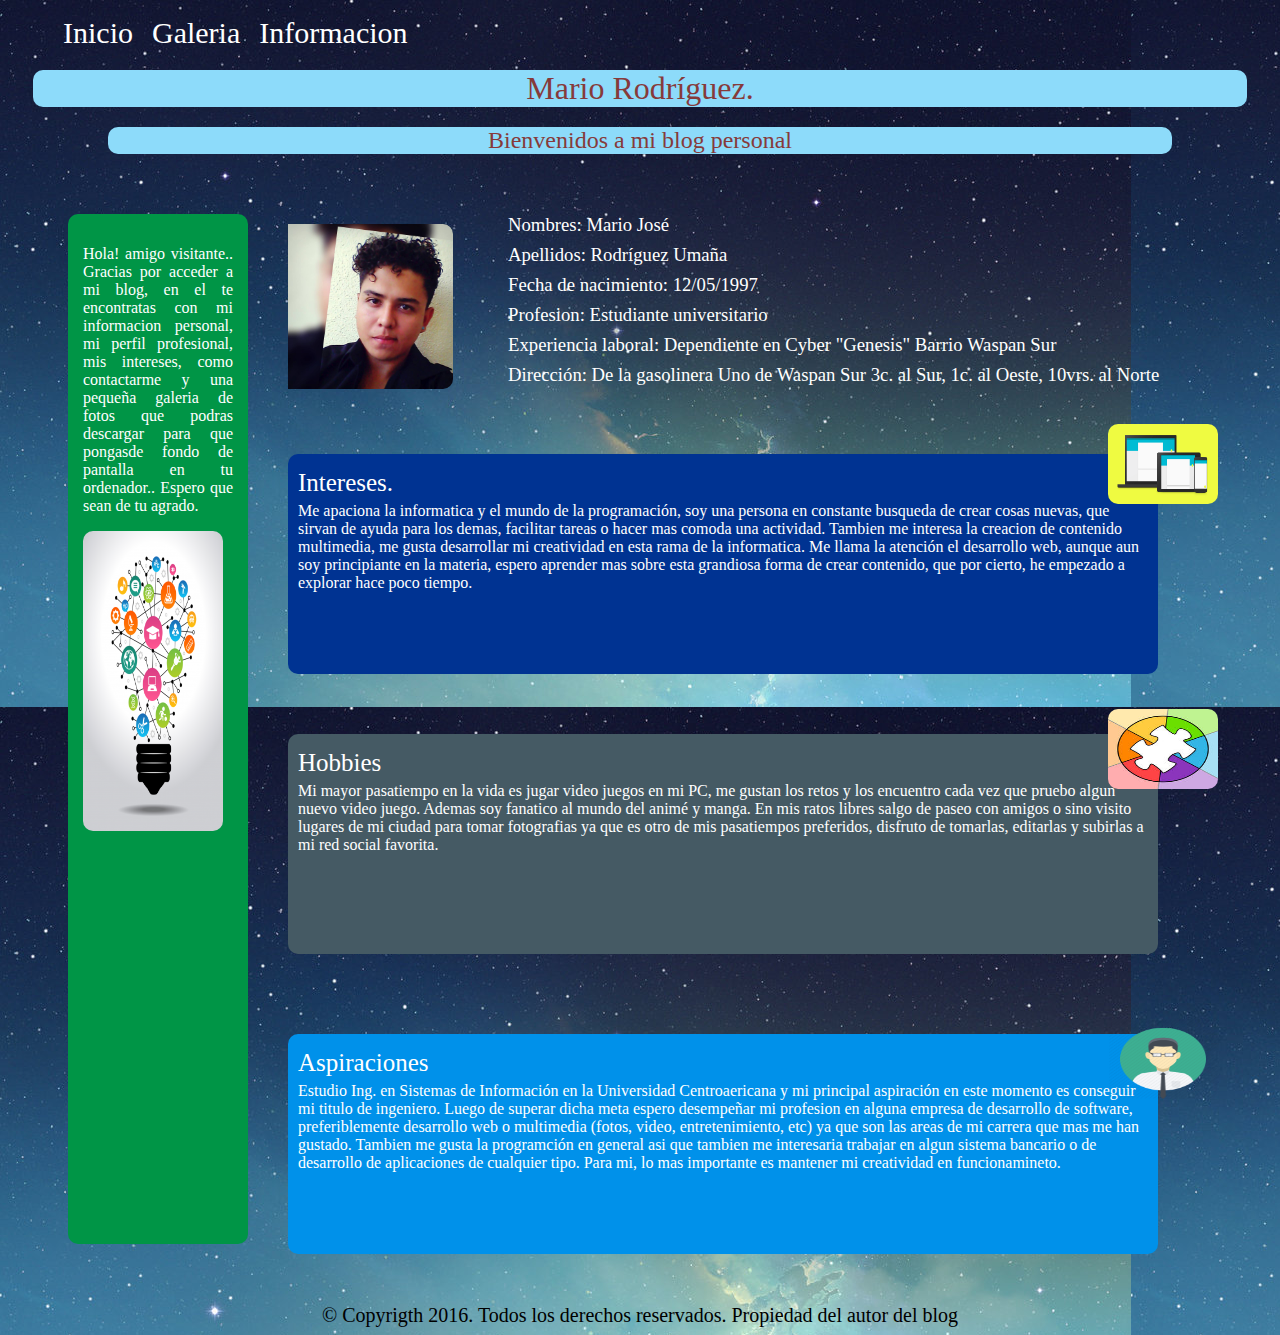
<file: index.html>
<!DOCTYPE html>
<html lang= "es">
<head> 
<meta charset= "utf-8">
<link rel="stylesheet" href="styleInicio.css" type="text/css">
</head>
<body background="Galaxy 01.jpg">
    <header>
        <nav>
            <ul id= "opciones">
                    <li><a href="/index.html">Inicio</a></li>
                    <li><a href="/Galeria.html">Galeria</a></li>
                    <li><a href ="/info.html">Informacion </a></li>
 
            </ul>
        </nav>
         
    </header>
    <h1 id= "Primer">Mario Rodríguez.</h1>
    <h2 id ="Saludo">Bienvenidos a mi blog personal</h2>
    <div id="perfil">
        <div id = "contenedorDesc"> <p id= "descricion"> Hola! amigo visitante.. Gracias por acceder a mi blog, en el te encontratas con mi informacion personal, mi perfil profesional, mis intereses, como contactarme y una peque&ntilde;a galeria de fotos que podras descargar para que pongasde fondo de pantalla en tu ordenador.. Espero que sean de tu agrado.</p>
        
        <img id= "bombideas" src="bombillo.png" align="left"/>
    </div>
    <img id= "fotoperfil" src="mi foto.jpg" align="left"/>
    <h3 id="nombre">Nombres: Mario Jos&eacute;</h3>
    <h3 id="apellido">Apellidos:  Rodr&iacute;guez Uma&ntilde;a</h3>
    <h3 id="nac">Fecha de nacimiento: 12/05/1997</h3>
    <h3 id="Direccion">Direcci&oacute;n: De la gasolinera Uno de Waspan Sur 3c. al Sur, 1c. al Oeste, 10vrs. al Norte</h3>
    <h3 id="edu">Profesion: Estudiante universitario</h3>
    <h3 id="Experiencia">Experiencia laboral: Dependiente en Cyber "Genesis" Barrio Waspan Sur</h3>
        
        <div id="interes"> <h3>Intereses.</h3> Me apaciona la informatica y el mundo de la programación, soy una persona en constante busqueda de crear cosas nuevas, que sirvan de ayuda para los demas, facilitar tareas o hacer mas comoda una actividad. Tambien me interesa la creacion de contenido multimedia, me gusta desarrollar mi creatividad en esta rama de la informatica. Me llama la atención el desarrollo web, aunque aun soy principiante en la materia, espero aprender mas sobre esta grandiosa forma de crear contenido, que por cierto, he empezado a explorar hace poco tiempo.</div>
    </div>
    
    <img id= "material" src="material.png" align="left"/>
    
    
        <div id="pasatietiempo"> <h3>Hobbies</h3> Mi mayor pasatiempo en la vida es jugar video juegos en mi PC, me gustan los retos y los encuentro cada vez que pruebo algun nuevo video juego. Ademas soy fanatico al mundo del animé y manga. En mis ratos libres salgo de paseo con amigos o sino visito lugares de mi ciudad para tomar fotografias ya que es otro de mis pasatiempos preferidos, disfruto de tomarlas, editarlas y subirlas a mi red social favorita.
        
        </div>
        <img id= "hobby" src="iconpasa.jpeg" align="left"/>
    
        <div id="futuro"> <h3>Aspiraciones</h3> Estudio Ing. en Sistemas de Información en la Universidad Centroaericana y mi principal aspiración en este momento es conseguir mi titulo de ingeniero. Luego de superar dicha meta espero desempeñar mi profesion en alguna empresa de desarrollo de software, preferiblemente desarrollo web o multimedia (fotos, video, entretenimiento, etc)  ya que son las areas de mi carrera que mas me han gustado. Tambien me gusta la programción en general asi que tambien me interesaria trabajar en algun sistema bancario o de desarrollo de aplicaciones de cualquier tipo. Para mi, lo mas importante es mantener mi creatividad en funcionamineto.
        
        </div>
        
        <img id= "trabajo" src="trabajo.png" align="left"/>
        
    <footer id="propiedad">&copy; Copyrigth 2016. Todos los derechos reservados. Propiedad del autor del blog </footer>
</body>
</file>
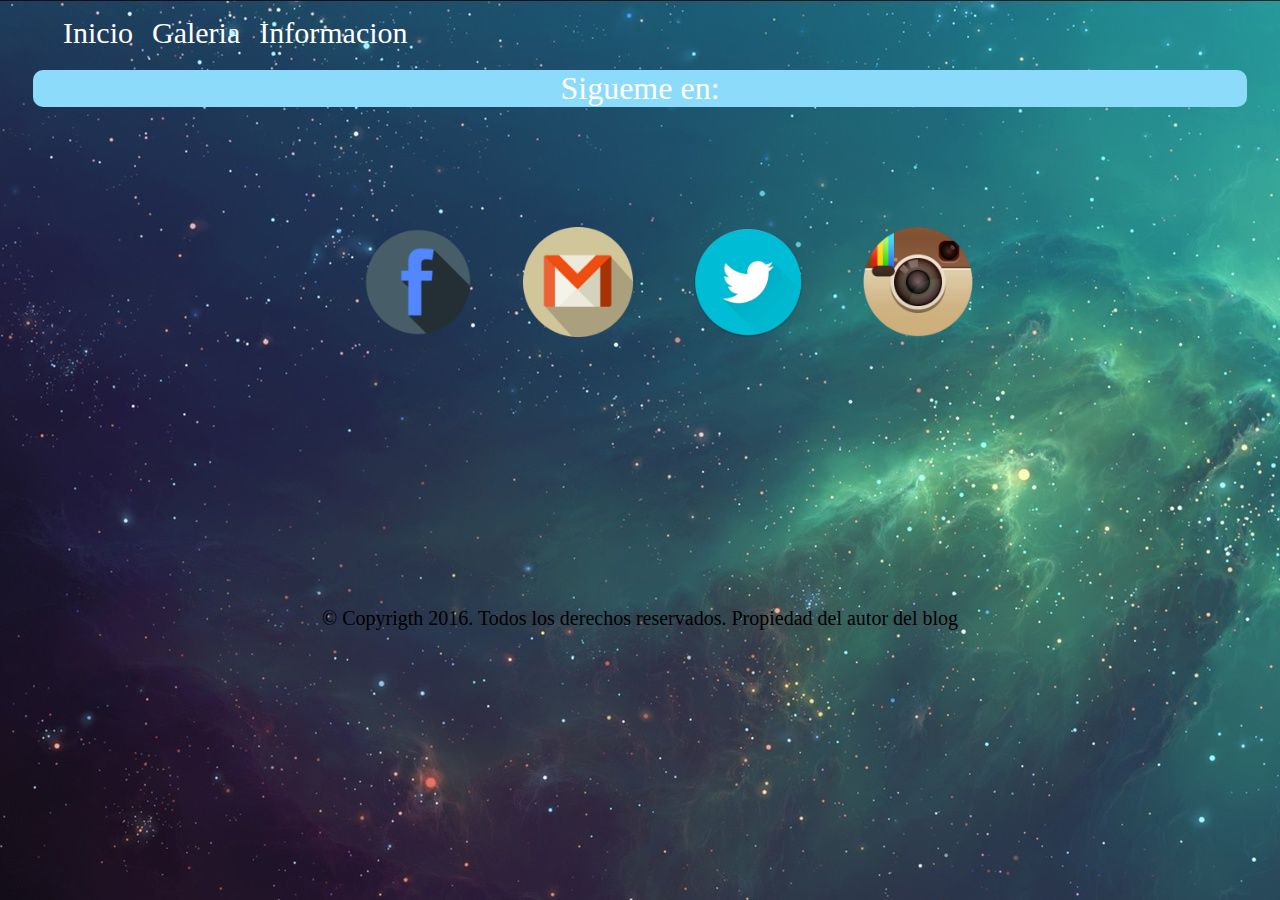
<file: info.html>
<!DOCTYPE html>
<html lang= "es">
    
<body background="Galaxya 02.jpg">
    <header>
        <nav>
            <ul id= "lista">
                    <li><a href="/index.html">Inicio</a></li>
                    <li><a href="/Galeria.html">Galeria</a></li>
                    <li><a href ="/info.html">Informacion </a></li>
                
                
                
            </ul>
        </nav>
        
         <link rel="stylesheet" href="styleinfo.css" type="text/css">
    </header>
    
    
    <h1>Sigueme en:</h1>
    
    <a href="https://www.facebook.com/kaballoballonica/" target="_blank"><img  id= "facebook" src="iconfacebook.ico" align="left"/></a>
    <a href="https://plus.google.com/u/0/109959245296923823378" target="_blank"><img id= "gmail" src="icongmail.png" align="left"/></a>
    <a href="https://twitter.com/rodriguezMJ1075?lang=es" target="_blank"><img id= "twitter" src="icontwiter.png" align="left"/></a>
    <a href="https://www.instagram.com/mariord1075/" target="_blank"><img id= "instagram" src="iconinstagram.png" align="left"/></a>
    
     
     <footer id="prop">&copy; Copyrigth 2016. Todos los derechos reservados. Propiedad del autor del blog </footer>
</body>
</file>
<file: styleInicio.css>
#Primer{
                margin-top:20px;
                margin-right: 25px;
                margin-bottom: 20px;
                margin-left: 25px;
                padding: 25;
                background-color: #8DDBFA;
                color: #863A3A;
                border-radius:10px;
                text-align:center;
                font-family: Segoe UI;
                font-weight: 200;
            }
#Saludo{
                margin-top:20px;
                margin-right: 100px;
                margin-bottom: 20px;
                margin-left: 100px;
                padding: 25;
                background-color: #8DDBFA;
                color: #863A3A;
                border-radius:10px;
                text-align:center;
                font-family: Segoe UI;
                font-weight: 200;
}            
    #opciones li{
        margin-left:15px;
        display:inline;
        text-align: left;
        font-family: "Segoe UI";
        font-weight: 200;
        font-size: 30px;
    }
    
    #opciones li a {
        color: #FFFFFF;
        text-decoration:none;
    }
    
    #contenedorDesc{
        color: white;
        height: 1000px;
        width: 150px;
        background-color: #009546;
        margin: 60px;
        padding: 15px;
        border-radius: 10px;
        text-align: justify;
        font-family: "Segoe UI";
        font-weight: 200;
    }
    
    #contenedorDesc p {
        font-family: Segoe UI;
    }
    
    #bombideas{
        height: 300px;
        width: 140px;
        border-radius: 10px;
    }
    
    #nombre{
        text-align:rigth;
        color: white !important;
        font-family: Segoe UI;
        font-weight: 200;
        padding:0px 0px 0px 500px;
        position:absolute;
        margin-top: -1090px;
        
    }
    
    #apellido{
        text-align:rigth;
        color: white !important;
        font-family: Segoe UI;
        font-weight: 200;
        padding:0px 0px 0px 500px;
        position:absolute;
        margin-top: -1060px;
    }
    
    #nac{
        text-align:rigth;
        color: white !important;
        font-family: Segoe UI;
        font-weight: 200;
        padding:0px 0px 0px 500px;
        position:absolute;
        margin-top: -1030px;
    }
    
    #edu{
        text-align:rigth;
        color: white !important;
        font-family: Segoe UI;
        font-weight: 200;
        padding:0px 0px 0px 500px;
        position:absolute;
        margin-top: -1000px;
    }
    #fotoperfil{
        
        padding: 0px 0px 0px 280px;
        height: 165px;
        width: 165px;
        position:absolute;
        margin-top: -1080px;
        border-radius: 10px;
    }
    
    #material{
        height: 80px;
        width: 110px;
        border-radius: 10px;
        position:absolute;
        margin-top:-880px ;
        margin-right: 0px;
        margin-bottom:0px ;
        margin-left:1100px ;
    
    }
    
    #Experiencia{
        
        text-align:rigth;
        color: white !important;
        font-family: Segoe UI;
        font-weight: 200;
        padding:0px 0px 0px 500px;
        position:absolute;
        margin-top: -970px;
    }
    
    #Direccion{
        
        text-align:rigth;
        color: white !important;
        font-family: Segoe UI;
        font-weight: 200;
        padding:0px 0px 0px 500px;
        position:absolute;
        margin-top: -940px;
    }
    
    #interes{
        
        color: white;
        height: 200px;
        width: 850px;
        background-color: #003392;
        border-radius: 10px;
        position:absolute;
        text-align: left;
        margin-top: -850px;
        margin-right: 0px;
        margin-bottom: 0px;
        margin-left: 280px;
        padding:10px;
        font-family: Segoe UI;
        font-weight: 200;
    }
    
    #interes h3{
        font-family: Segoe UI;
        font-weight: 200;
        font-size: 25px;
        margin-top: 5px;
        margin-right: 0px;
        margin-bottom: 5px;
        margin-left: 0px;
    }
    
    #pasatietiempo{
        color: white;
        height: 200px;
        width: 850px;
        background-color: #455A64;
        border-radius: 10px;
        position:absolute;
        text-align: left;
        margin-top: -570px;
        margin-right: 0px;
        margin-bottom: 0px;
        margin-left: 280px;
        padding:10px;
        font-family: Segoe UI;
        font-weight: 200;
    }
    #pasatietiempo h3{
        font-family: Segoe UI;
        font-weight: 200;
        font-size: 25px;
        margin-top: 5px;
        margin-right: 0px;
        margin-bottom: 5px;
        margin-left: 0px;
    }
    
    #hobby{
        height: 80px;
        width: 110px;
        border-radius: 10px;
        position:absolute;
        margin-top:-595px ;
        margin-right: 0px;
        margin-bottom:0px ;
        margin-left:1100px ;
    }
    
    #futuro{
        color: white;
        height: 200px;
        width: 850px;
        background-color: #0091EA;
        border-radius: 10px;
        position:absolute;
        text-align: left;
        margin-top: -270px;
        margin-right: 0px;
        margin-bottom: 0px;
        margin-left: 280px;
        padding:10px;
        font-family: Segoe UI;
        font-weight: 200;
    }
    
    #futuro h3{
        font-family: Segoe UI;
        font-weight: 200;
        font-size: 25px;
        margin-top: 5px;
        margin-right: 0px;
        margin-bottom: 5px;
        margin-left: 0px;
    }
    
    #trabajo{
        height: 80px;
        width: 110px;
        border-radius: 10px;
        position:absolute;
        margin-top:-285px ;
        margin-right: 0px;
        margin-bottom:0px ;
        margin-left:1100px ;
    }
    
    #propiedad{
        text-align:center;
        font-family: Segoe UI;
        font-weight: 200;
        font-size: 20px;
    }
</file>
<file: styleinfo.css>
h1{
        margin-top:20px;
        margin-right: 25px;
        margin-bottom: 20px;
        margin-left: 25px;
        padding: 25;
        background-color: #8DDBFA;
        color: white;
        border-radius:10px;
        text-align:center;
        font-family: Segoe UI;
        font-weight: 200;
    }
    
    #lista li{
        margin-left:15px;
        display:inline;
        text-align: left;
        font-family: "Segoe UI";
        font-weight: 200;
        font-size: 30px;
    }
    
    #lista li a {
        color: #FFFFFF;
        text-decoration:none;
    }
    
    #facebook{
        height: 110px;
        width: 110px;
        margin-top:100px ;
        margin-right:50px ;
        margin-bottom:0px ;
        margin-left:355px ;
    }
    
    #twitter{
        height: 130px;
        width: 130px;
        margin-top: 90px;
        margin-right:50px ;
        margin-bottom:0px ;
        margin-left:0px ;
    }
    
    #instagram{
        height: 110px;
        width: 110px;
        margin-top:100px ;
        margin-right:0px ;
        margin-bottom:0px ;
        margin-left:0px ;
    }
    
    #gmail{
        height: 110px;
        width: 110px;
        margin-top:100px ;
        margin-right:50px ;
        margin-bottom:0px ;
        margin-left: 0px;
    }
    
    #prop{
        text-align:center;
        font-family: Segoe UI;
        font-weight: 200;
        font-size: 20px;
        margin-top:500px;
    }
</file>
